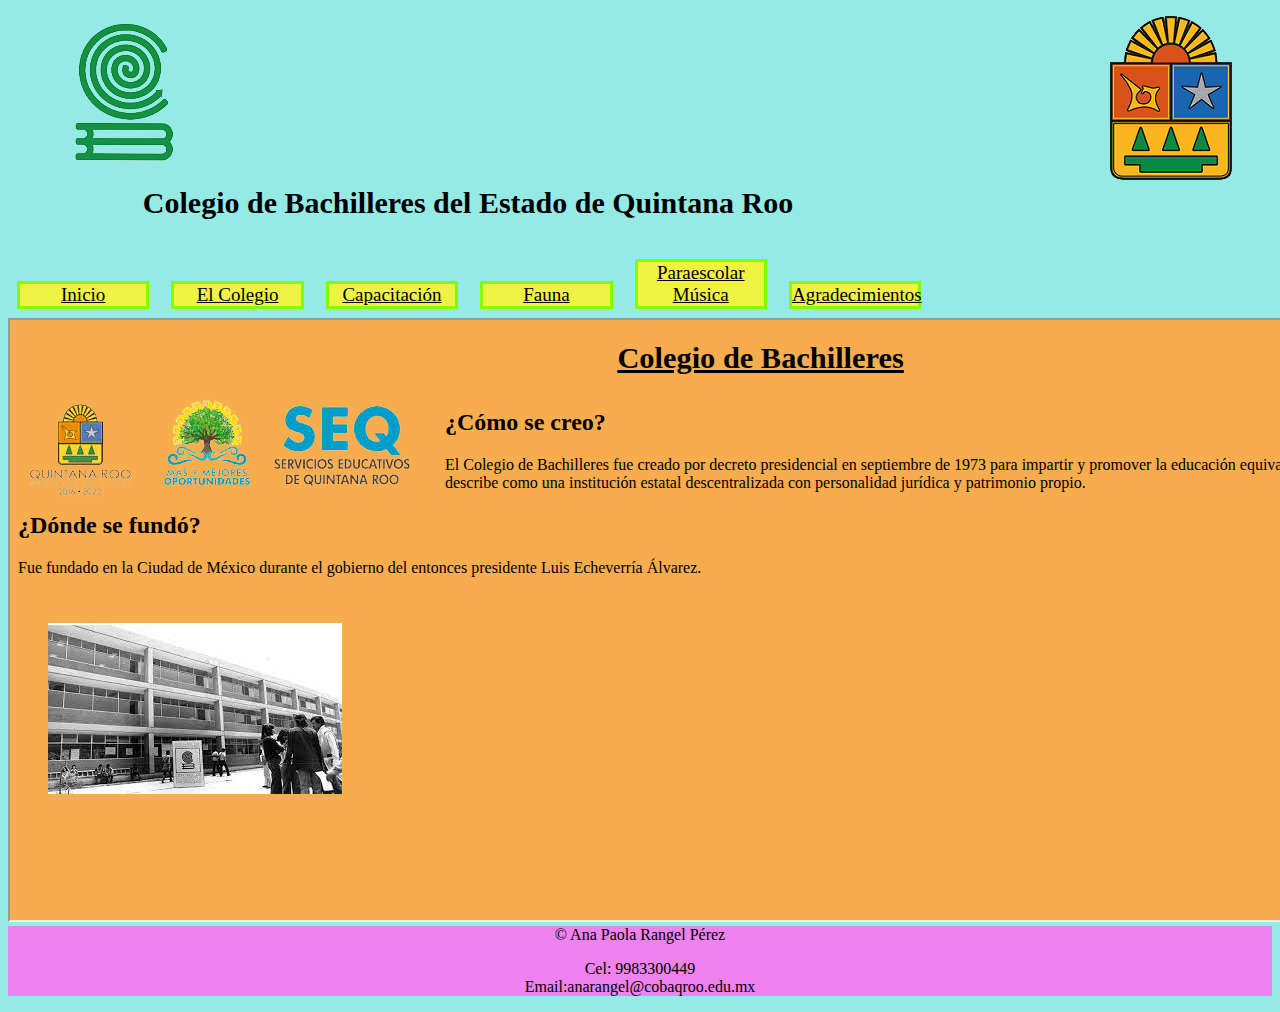
<file: Index.html>
<!Doctype html>
<html lang="es">
    <head>
        <title>Bachilleres Cancún Dos</title>
        <meta charset="utf-8">
        <link rel="icon" type="image/png" href="ImagenesPag/Logo1.png">
        <link rel="stylesheet" href="EstilosCol/EstilosPag.css">
    </head>
    <body>
        <header>
            <figure>
                <img src="ImagenesPag/escudo.png" class="Imagen1">
                <img src="ImagenesPag/Logo1.png" class="Imagen2">
            </figure>
            <h1 id="Titulo">Colegio de Bachilleres del Estado de Quintana Roo</h1>
        </header>
        <nav>
            <br>
            <a class="Menu"href="Inicio.html" target="Index">Inicio</a>
            <a class="Menu"href="ElColegio.html" target="Index">El Colegio</a>
            <a class="Menu"href="Capacitaciones.html" target="Index">Capacitación</a>
            <a class="Menu"href="Menu4.html" target="Index">Fauna</a>
            <a class="Menu"href="Menu5.html" target="Index">Paraescolar Música</a>
            <a class="Menu"href="Menu6.html" target="Index">Agradecimientos</a>
        </nav>
        <main>
            <section>
                <iframe id="Marco" src="Inicio.html" name="Index" width="1500" height="600"></iframe>
            </section>
        </main>
        <footer>
            &copy; Ana Paola Rangel Pérez
            <br>
            <p>Cel: 9983300449<br>
            Email:anarangel@cobaqroo.edu.mx</p>
        </footer>
    </body>
</html>
</file>
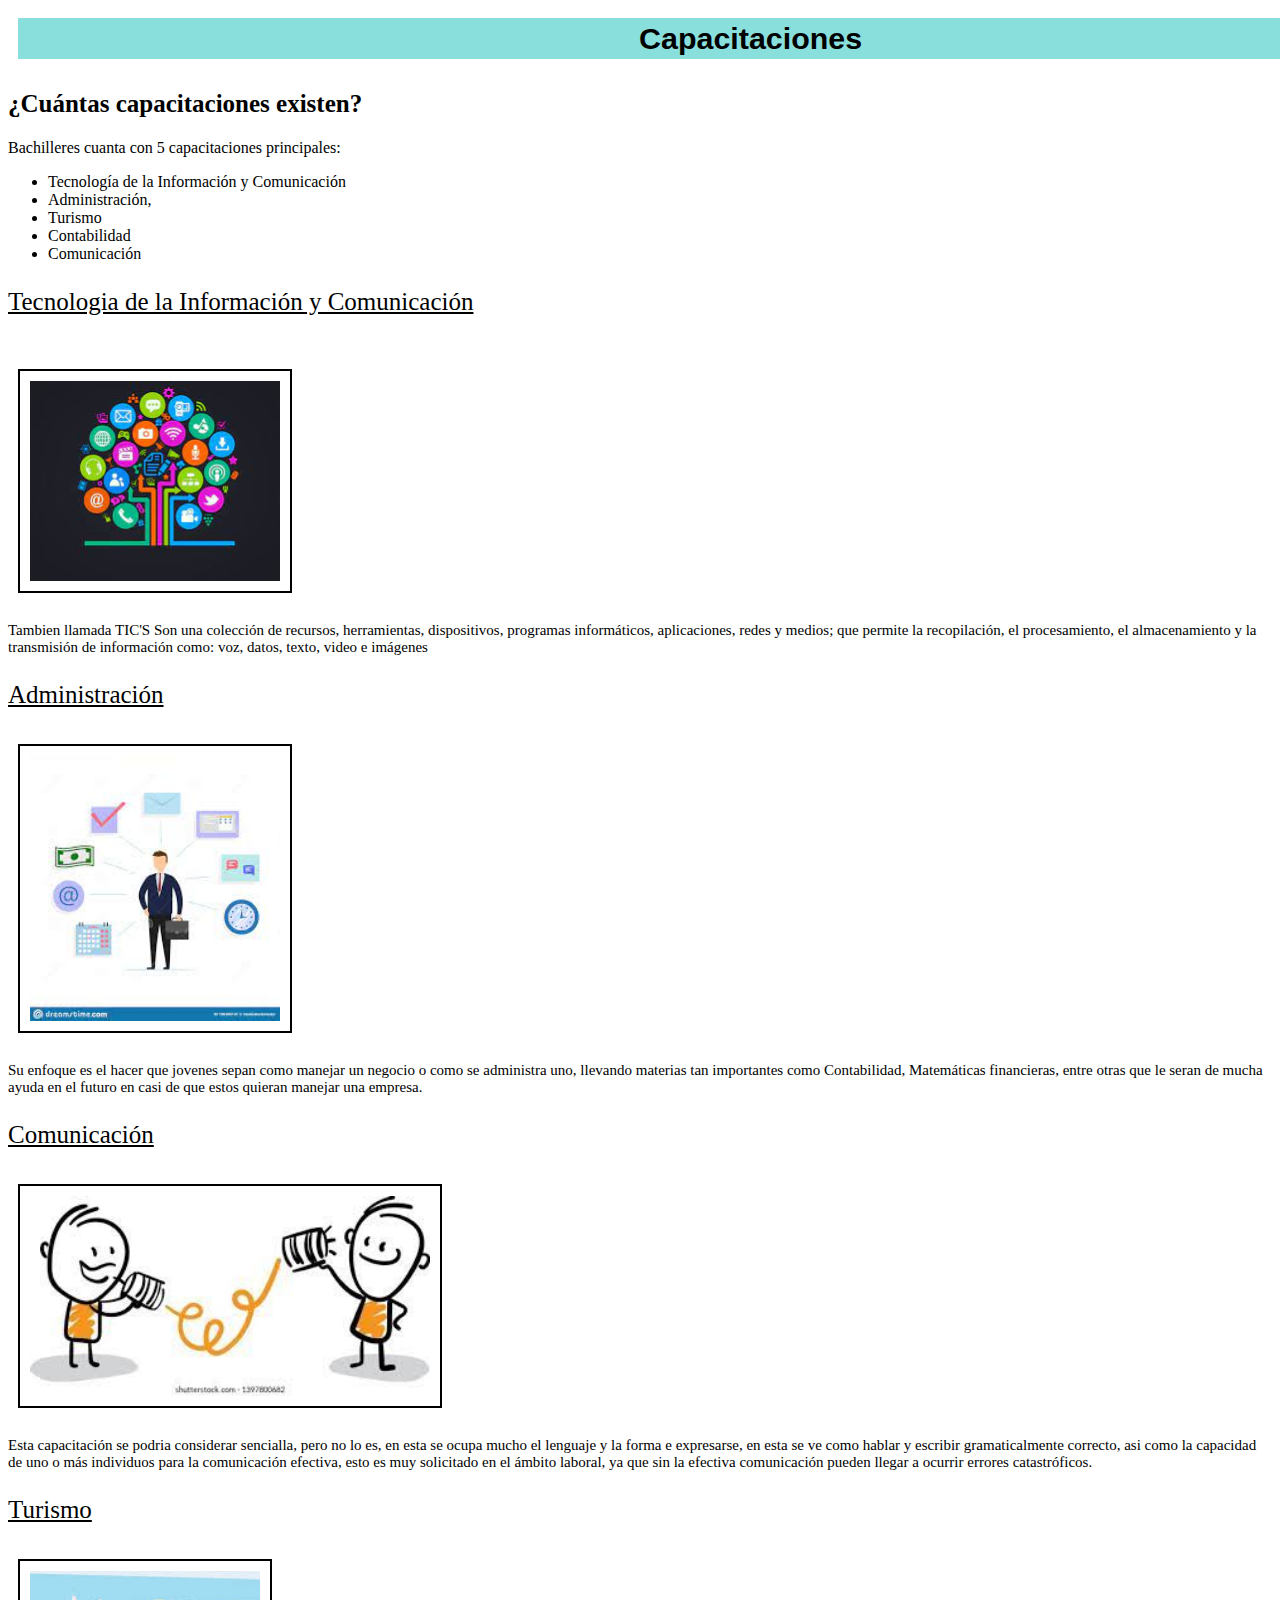
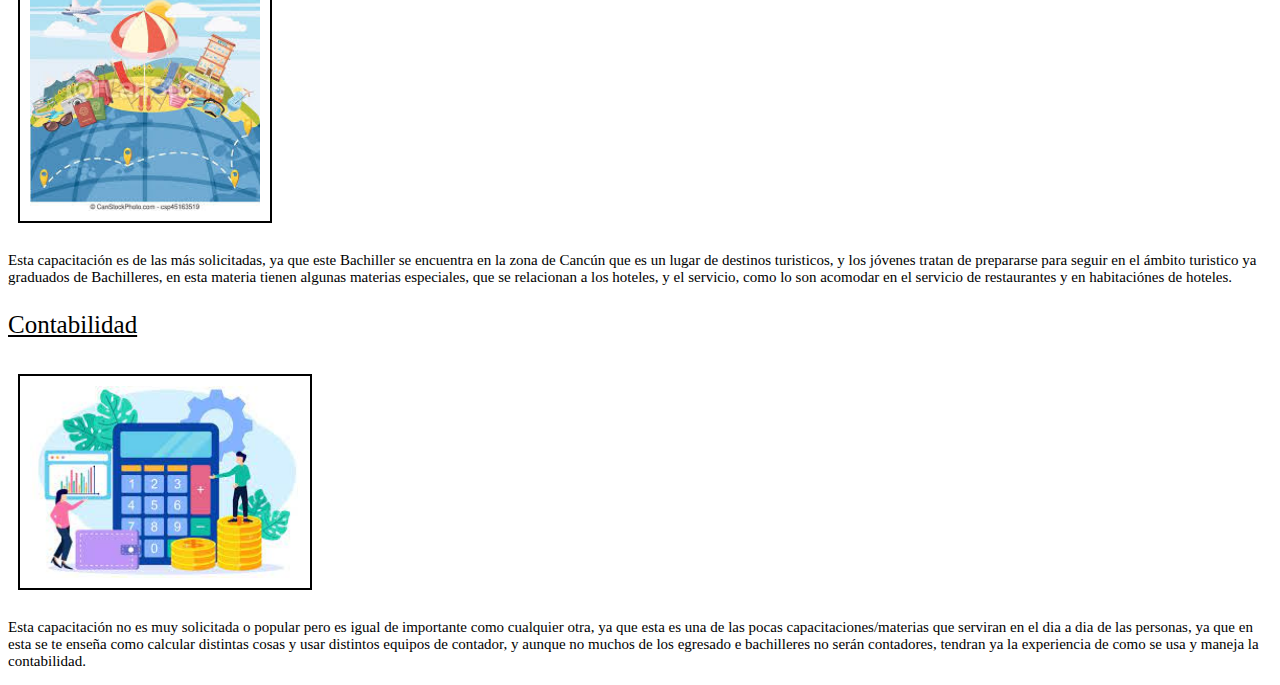
<file: Capacitaciones.html>
<!Doctype html>
<html lang="es">
    <head>
         <meta charset="utf-8">
        <link rel="stylesheet" href="EstilosCol/EstiloCapa.css">
    </head>
    <body>
        <header>
            <h1>Capacitaciones</h1>
        </header>
        <main>
            <section>
                <h2>¿Cuántas capacitaciones existen?</h2>
                     <p>Bachilleres cuanta con 5 capacitaciones principales:
                         <ul>
                         <li>Tecnología de la Información y Comunicación</li> <li>Administración,</li> <li>Turismo</li> <li>Contabilidad</li> <li>Comunicación</li> </ul>
                <p class="uno">Tecnologia de la Información y Comunicación</p>
                <br>
                <img id="TICS"src="ImagenesPag/TICS.jpg">
                <p class="p">Tambien llamada TIC'S
                    Son una colección de recursos, herramientas, dispositivos, programas informáticos, aplicaciones, redes y medios; que permite la recopilación, el procesamiento, el almacenamiento y la transmisión de información como: voz, datos, texto, video e imágenes</p>
                <p class="uno">Administración</p>
                <img id="Admin"src="ImagenesPag/Administraci%C3%B3n.jpg">
                <p class="p">Su enfoque es el hacer que jovenes sepan como manejar un negocio o como se administra uno, llevando materias tan importantes como Contabilidad, Matemáticas financieras, entre otras que le seran de mucha ayuda en el futuro en casi de que estos quieran manejar una empresa.</p>
                <p class="uno">Comunicación</p>
                <img id="Com"src="ImagenesPag/Comunicaci%C3%B3n.jpg">
                <p class="p">Esta capacitación se podria considerar sencialla, pero no lo es, en esta se ocupa mucho el lenguaje y la forma e expresarse, en esta se ve como hablar y escribir gramaticalmente correcto, asi como la capacidad de uno o más individuos para la comunicación efectiva, esto es muy solicitado en el ámbito laboral, ya que sin la efectiva comunicación pueden llegar a ocurrir errores catastróficos.</p>
                <p class="uno">Turismo</p>
                <img id="Tur"src="ImagenesPag/Turismo.jpg">
                <p class="p">Esta capacitación es de las más solicitadas, ya que este Bachiller se encuentra en la zona de Cancún que es un lugar de destinos turisticos, y los jóvenes tratan de prepararse para seguir en el ámbito turistico ya graduados de Bachilleres, en esta materia tienen algunas materias especiales, que se relacionan a los hoteles, y el servicio, como lo son acomodar en el servicio de restaurantes y en habitaciónes de hoteles.</p>
                <p class="uno">Contabilidad</p>
                <img id="Conta" src="ImagenesPag/Contabilidad.jfif">
                <p class="p">Esta capacitación no es muy solicitada o popular pero es igual de importante como cualquier otra, ya que esta es una de las pocas capacitaciones/materias que serviran en el dia a dia de las personas, ya que en esta se te enseña como calcular distintas cosas y usar distintos equipos de contador, y aunque no muchos de los egresado e bachilleres no serán contadores, tendran ya la experiencia de como se usa y maneja la contabilidad.</p>
            </section>
        </main>
        <footer>
        </footer>
    </body>
</html>
</file>
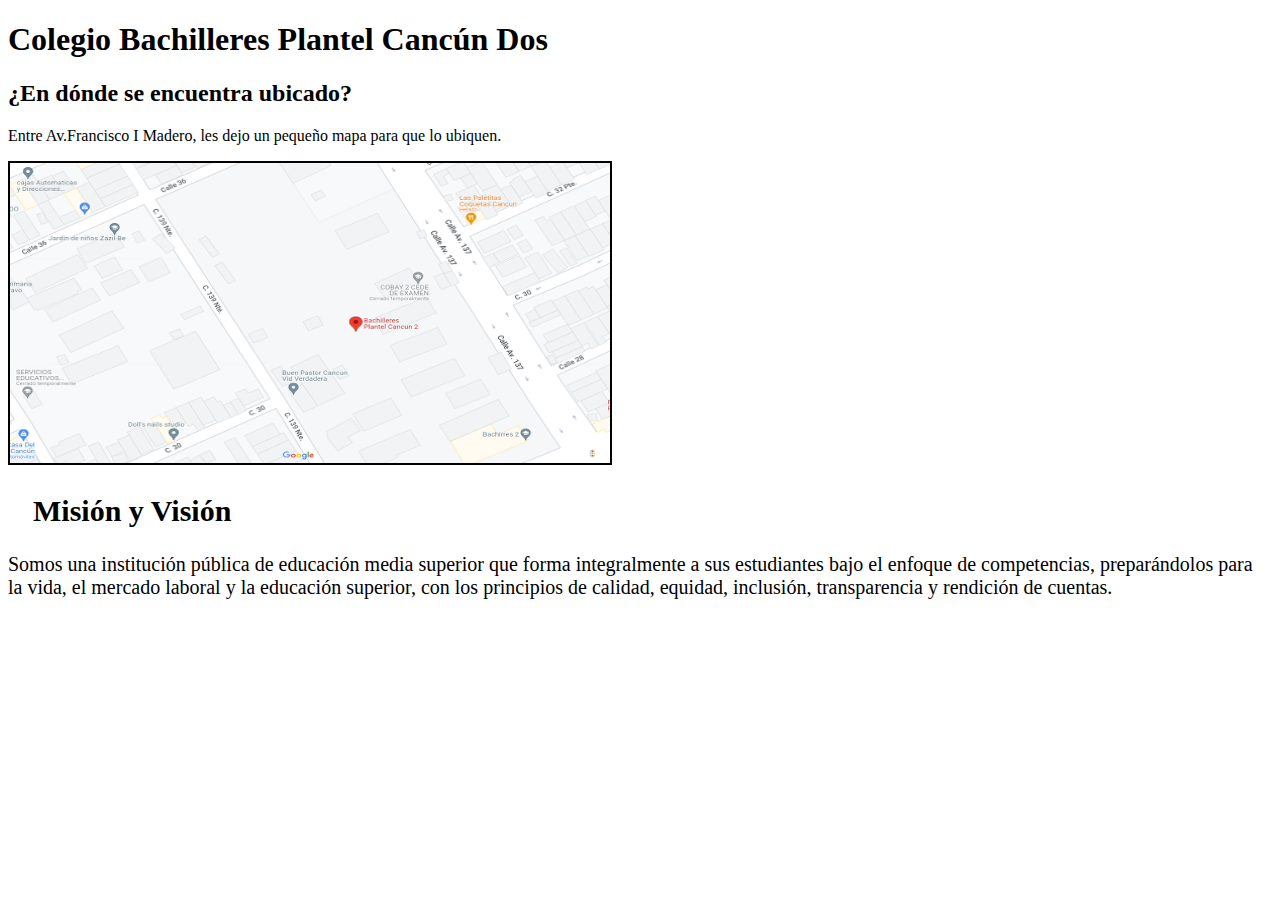
<file: ElColegio.html>
<!Doctype html>
<html lang="es">
    <head>
        <meta charset="utf-8">
        <link rel="stylesheet" href="EstilosCol/Colegio.css">
    </head>
    <body>
        <header>
            <h1>Colegio Bachilleres Plantel Cancún Dos</h1>
        </header>
        <main>
            <section>
                <h2>¿En dónde se encuentra ubicado?</h2>
                <p>Entre Av.Francisco I Madero, les dejo un pequeño mapa para que lo ubiquen.</p>
                <img id="mapa" src="ImagenesPag/Bacho2.PNG">
                <h5>Misión y Visión</h5>
                <p class="dos">Somos una institución pública de educación media superior que forma integralmente a sus estudiantes bajo el enfoque de competencias, preparándolos para la vida, el mercado laboral y la educación superior, con los principios de calidad, equidad, inclusión, transparencia y rendición de cuentas.</p>
            </section>
        </main>
        <footer>
        </footer>
    </body>
</html>
</file>
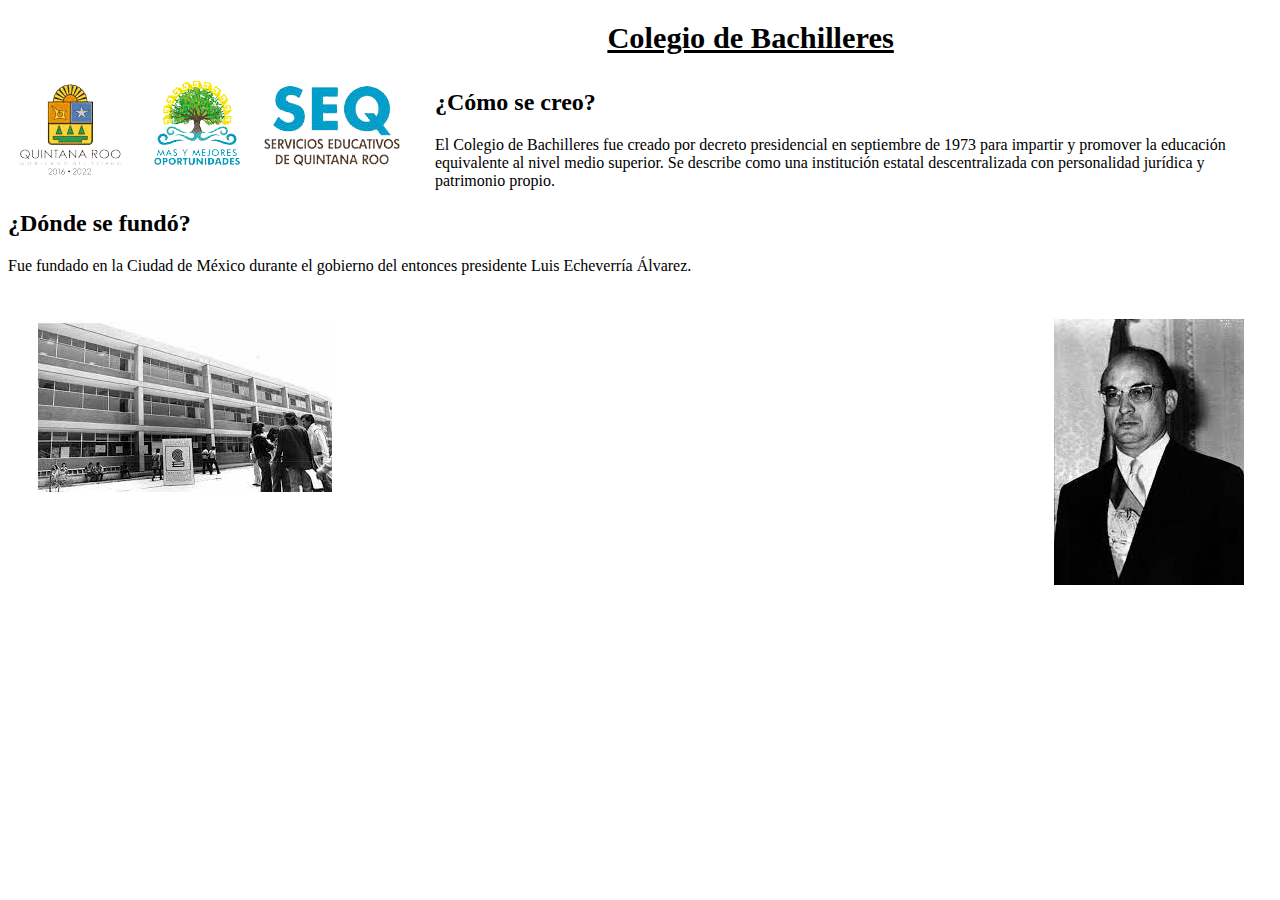
<file: Inicio.html>
<!Doctype html>
<html lang="es">
    <head>
       <meta charset="utf-8">
        <link rel="stylesheet" href="EstilosCol/EstilosInicio.css">
    </head>
    <body>
        <header>
            <h1>Colegio de Bachilleres</h1>
            <img id="Imagen3"src="ImagenesPag/logo2.png">
        </header>
        <main>
            <section>
                <h2>¿Cómo se creo?</h2>
                     <p>El Colegio de Bachilleres fue creado por decreto presidencial en septiembre de 1973 para impartir y promover la educación equivalente al nivel medio superior. Se describe como una institución estatal descentralizada con personalidad jurídica y patrimonio propio.</p>
                <h2>¿Dónde se fundó?</h2>
                <p>Fue fundado en la Ciudad de México durante el gobierno del entonces presidente Luis Echeverría Álvarez.</p>
                <img id="Col" src="ImagenesPag/PrimCol.jpg">
                <img id="Presi"src="ImagenesPag/Presidente.jpg">
            </section>
        </main>
        <footer>
        </footer>
    </body>
</html>
</file>
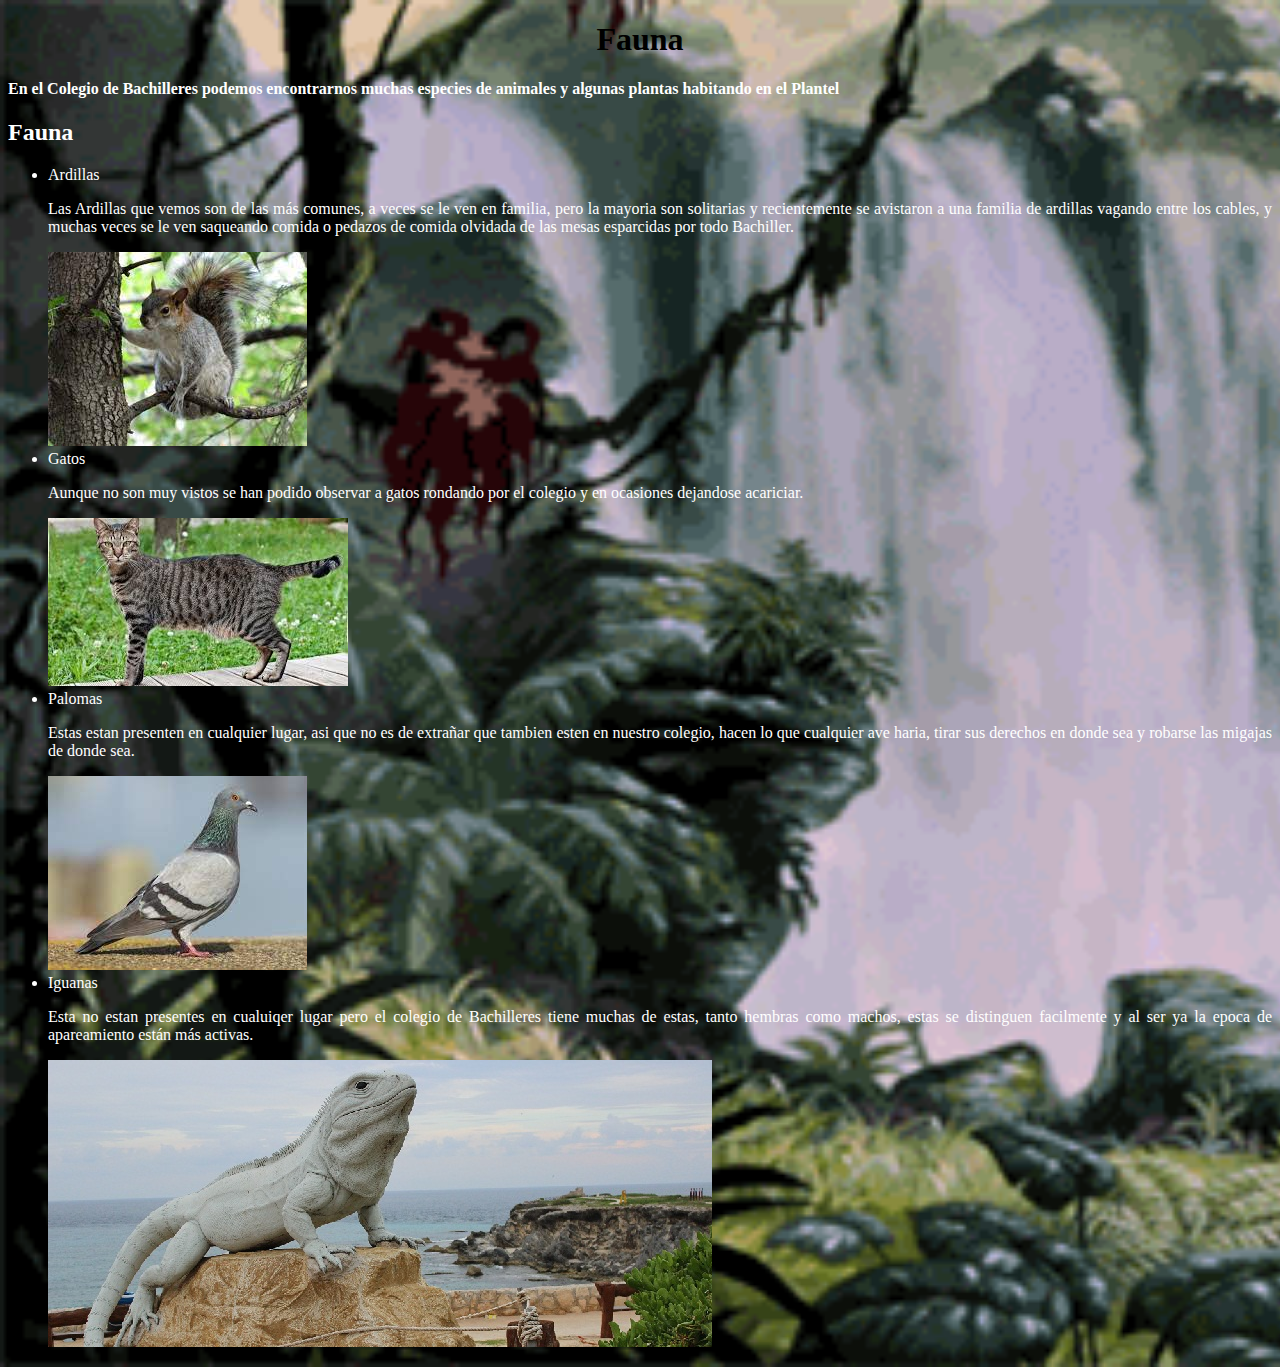
<file: Menu4.html>
<!Doctype html>
<html lang="es">
    <head>
        <meta charset="utf-8">
        <link rel="stylesheet" href="EstilosCol/Menu4.css">
    </head>
    <body>
        <h1>Fauna</h1>
        <header>
            <h4>En el Colegio de Bachilleres podemos encontrarnos muchas especies de animales y algunas plantas habitando en el Plantel</h4>
        </header>
        <main>
            <h2>Fauna</h2>
            <ul>
                <li class="Animales">Ardillas</li>
                <p class="Animales">Las Ardillas que vemos son de las más comunes, a veces se le ven en familia, pero la mayoria son solitarias y recientemente se avistaron a una familia de ardillas vagando entre los cables, y muchas veces se le ven saqueando comida o pedazos de comida olvidada de las mesas esparcidas por todo Bachiller.</p>
                <img id="Ardilla"src="ImagenesPag/Ardillas.jfif">
                <li class="Animales">Gatos</li>
                <p class="Animales">Aunque no son muy vistos se han podido observar a gatos rondando por el colegio y en ocasiones dejandose acariciar.</p>
                <img id="Gatos" src="ImagenesPag/Gato.jfif">
                <li class="Animales">Palomas</li>
                <p class="Animales">Estas estan presenten en cualquier lugar, asi que no es de extrañar que tambien esten en nuestro colegio, hacen lo que cualquier ave haria, tirar sus derechos en donde sea y robarse las migajas de donde sea.</p>
                <img id="Paloma" src="ImagenesPag/Paloma.jfif">
                <li class="Animales">Iguanas</li>
                <p class="Animales">Esta no estan presentes en cualuiqer lugar pero el colegio de Bachilleres tiene muchas de estas, tanto hembras como machos, estas se distinguen facilmente y al ser ya la epoca de apareamiento están más activas.</p>
                <img id="Iguana" src="ImagenesPag/Iguana.jpg">
            </ul>
        </main>
        <footer>
        </footer>
    </body>
</html>
</file>
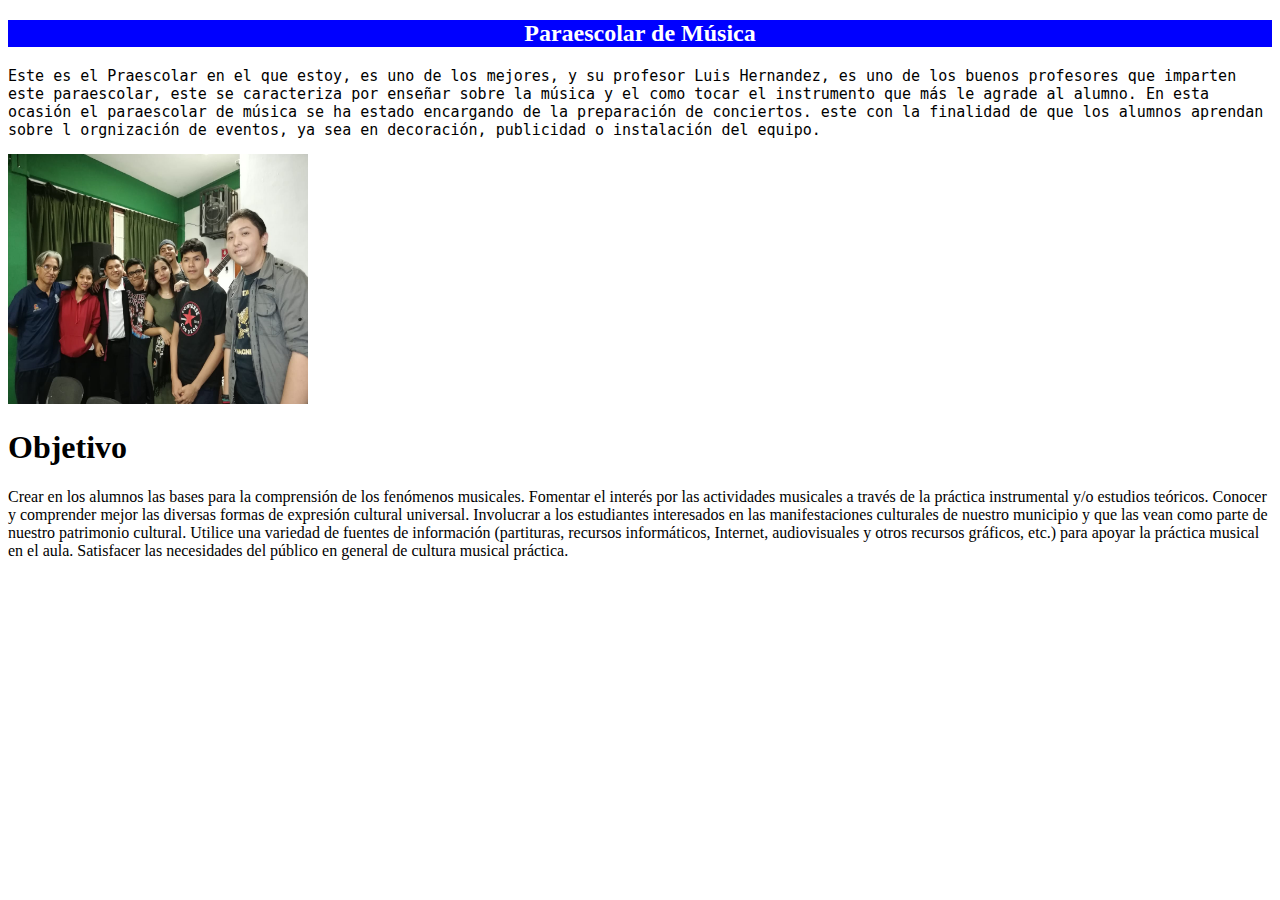
<file: Menu5.html>
<!Doctype html>
<html lang="es">
    <head>
        <meta charset="utf-8">
        <link rel="stylesheet" href="EstilosCol/Menu5.css">
    </head>
    <body>
        <header>
            <h2>Paraescolar de Música</h2>
        </header>
        <p class="tres">Este es el Praescolar en el que estoy, es uno de los mejores, y su profesor Luis Hernandez, es uno de los buenos profesores que imparten este paraescolar, este se caracteriza por enseñar sobre la música y el como tocar el instrumento que más le agrade al alumno.
        En esta ocasión el paraescolar de música se ha estado encargando de la preparación de conciertos. este con la finalidad de que los alumnos aprendan sobre l orgnización de eventos, ya sea en decoración, publicidad o instalación del equipo.</p>
        <img id="Musica"src="ImagenesPag/Musica.png">
        <h1>Objetivo</h1>
        <p>Crear en los alumnos las bases para la comprensión de los fenómenos musicales. 
            Fomentar el interés por las actividades musicales a través de la práctica instrumental y/o estudios teóricos. 
            Conocer y comprender mejor las diversas formas de expresión cultural universal. 
            Involucrar a los estudiantes interesados en las manifestaciones culturales de nuestro municipio y que las vean como parte de nuestro patrimonio cultural. 
            Utilice una variedad de fuentes de información (partituras, recursos informáticos, Internet, audiovisuales y otros recursos gráficos, etc.) para apoyar la práctica musical en el aula. Satisfacer las necesidades del público en general de cultura musical práctica.</p>
        <main>
            <section>
            </section>
        </main>
        <footer>
        </footer>
    </body>
</html>
</file>
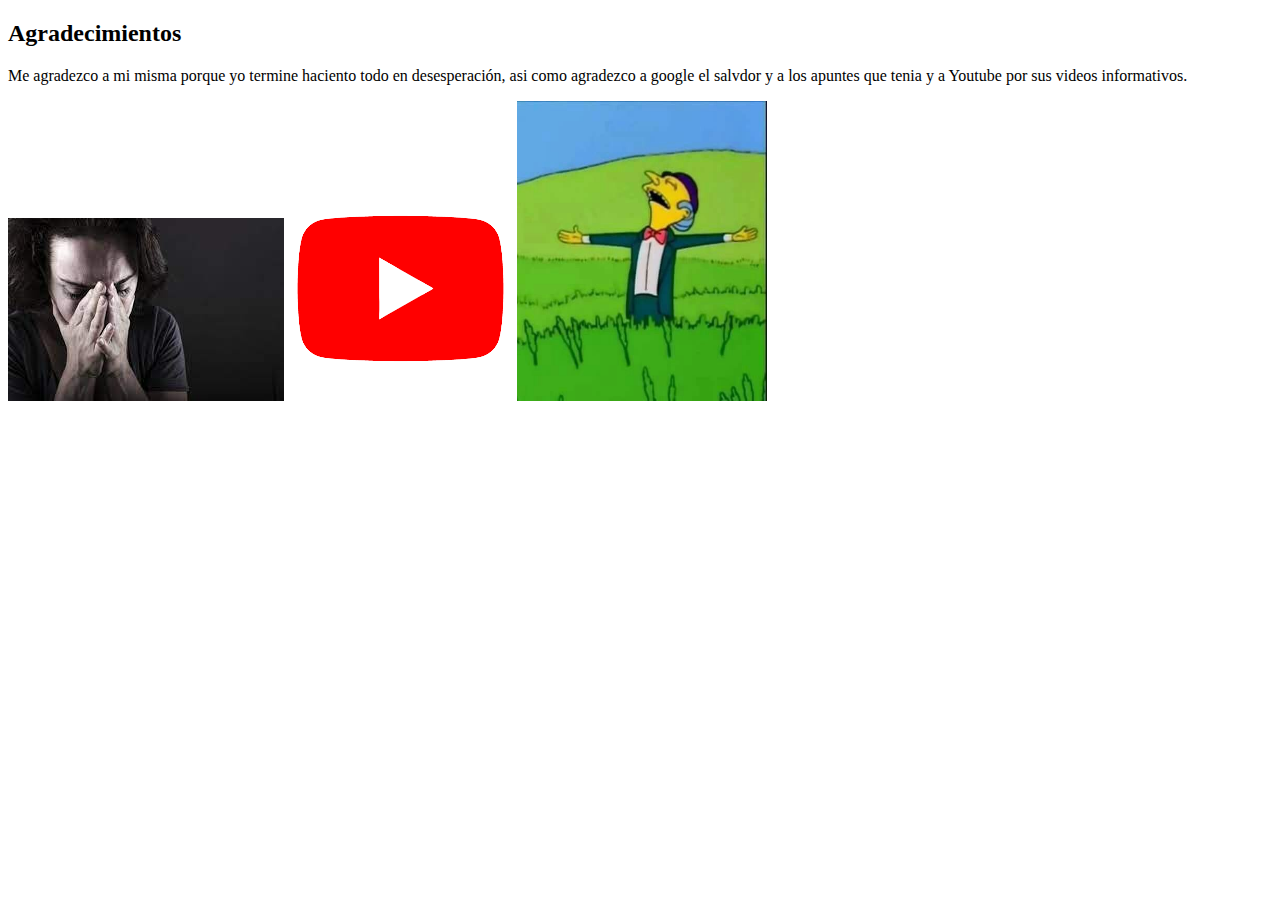
<file: Menu6.html>
<!Doctype html>
<html lang="es">
    <head>
        <meta charset="utf-8">
        <link rel="stylesheet" href="EstilosCol/Menu6.css">
    </head>
    <body>
        <header>
            <h2>Agradecimientos</h2>
        </header>
        <main>
            <section>
                <p>Me agradezco a mi misma porque yo termine haciento todo en desesperación, asi como agradezco a google el salvdor y a los apuntes que tenia y a Youtube por sus videos informativos.</p>
                <img src="ImagenesPag/pipipi.jfif">
                <img src="ImagenesPag/youtube.png">
                <img id="meme"src="ImagenesPag/meme.jpg">
            </section>
        </main>
        <footer>
        </footer>
    </body>
</html>
</file>
<file: EstilosCol/EstilosPag.css>
h1{
    color:black;
    font-size:30px;
    width:70vw;
    padding:3px;
    margin:9px;text-align: center;
    display:inline-block;
}
.Imagen1{
    float:right;
}
.Imagen2{
    float:left;
}
.Menu{
    display: inline-block;
    width: 10%;
    background-color:#EFF243;
    font-size: 19px;
    font-family:cursive;
    color:black;
    margin:9px;
    text-align:center;
    border: solid;
    border-color:chartreuse;
}
body{
   background-color:#96EAE6;
}
#Marco{
    background-color:#F7AC4E;
}
footer{
    text-align: center;
    background-color: violet;
}
</file>
<file: EstilosCol/EstiloCapa.css>
h1{
    color:black;
    font-size:1.9em;
    text-align:center;
    width:48em;
    padding:3px;
    margin:10px;
    display:inline-block;
    font-family:sans-serif;
    background-color:#89DFDC;
}
h2{
    font-family:cursive;
    font-size:25px;
}
.p{
    font-size:15px;
    font-family:cursive;
}
#TICS{
    padding: 10px; 
    margin: 10px; 
    border: 2px solid black; 
    width: 250px;
}
#Admin{
    padding: 10px; 
    margin: 10px; 
    border: 2px solid black;
    width:250px
}
#Com{
    padding: 10px; 
    margin: 10px; 
    border: 2px solid black; 
    width: 400px;
}
#Tur{
    padding: 10px; 
    margin: 10px; 
    border: 2px solid black; 
    width: 230px;
}
#Conta{
    padding: 10px; 
    margin: 10px; 
    border: 2px solid black; 
    width: 270px;
}
.uno{
    font-size:25px;
    text-decoration-line: underline;
}
</file>
<file: EstilosCol/Colegio.css>
#mapa{  
    border: 2px solid black; 
    width: 600px;
    height:300px
}
.dos{
    font-size:20px
}
h5{
    font-size: 30px;
    margin:25px;
}
</file>
<file: EstilosCol/EstilosInicio.css>
h1{
    color:black;
    font-size:1.9em;
    text-align:center;
    width:48em;
    padding:3px;
    margin:10px;
    display:inline-block;
    text-decoration-line: underline;
}
h2{
    font-family:cursive;
}
#Imagen3{
    float:left;
}
#Presi{
    float:right;
    margin:20px;
    padding:8px;
}
#Col{
    margin:20px;
    padding:10px;
}
</file>
<file: EstilosCol/Menu4.css>
h1{
    text-align:center;
}
body{
    background-image:url(Selva.gif);
    background-size:cover;
    background-repeat: no-repeat;   
}
h4{
    color:white;
}
h2{
    color:white;
}
.Animales{
    color:white;
    text-align: justify;
}
</file>
<file: EstilosCol/Menu5.css>
#Musica{
    height: 250px;
    width: 300px;
}
.tres{
    font-family: monospace;
    font-size: 15px;
}
h2{
    background-color: blue;
    color:white;
    text-align: center;
}
</file>
<file: EstilosCol/Menu6.css>
#meme{
    width: 250px;
    height: 300px;
}
</file>
